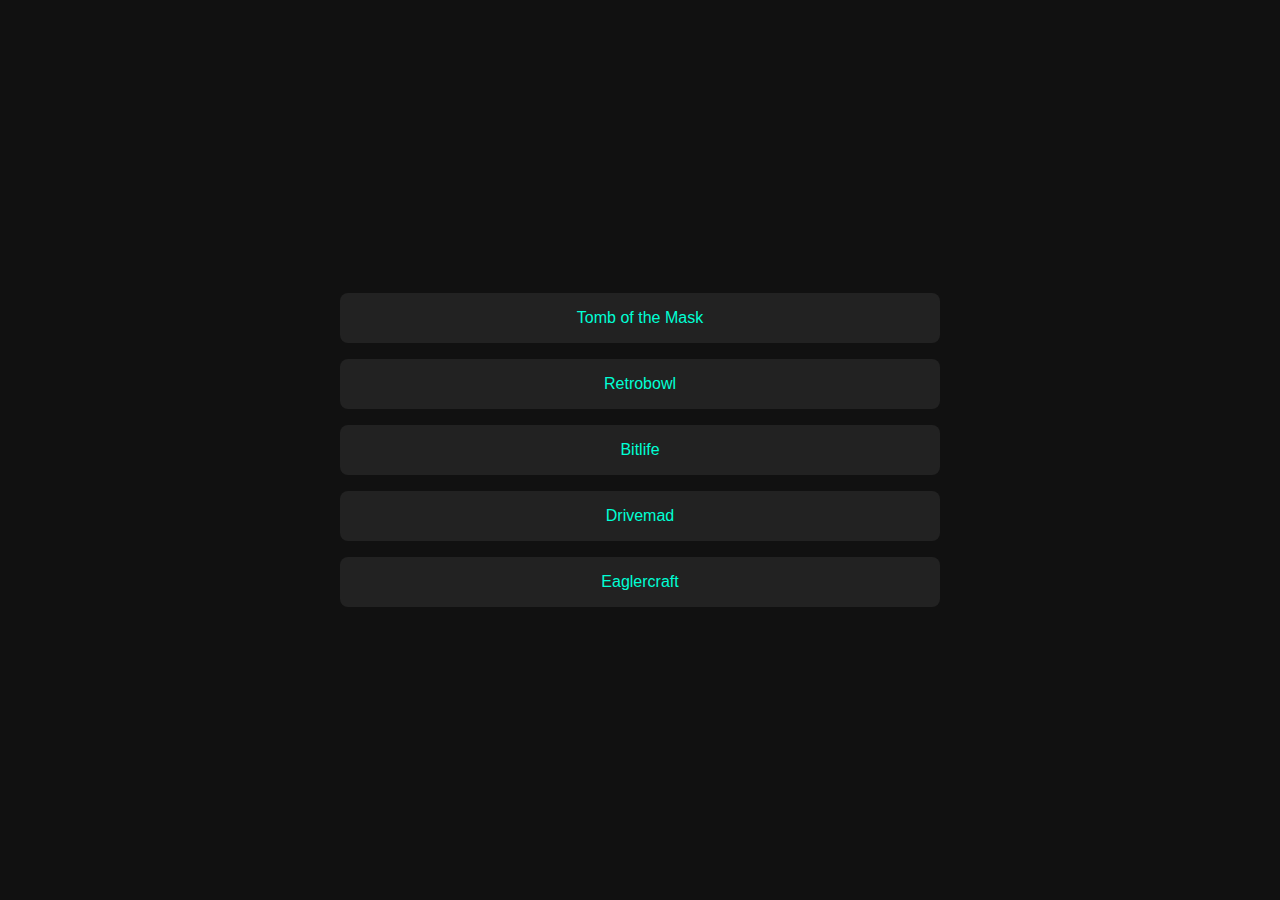
<file: index.html>
<!DOCTYPE html>
<html lang="en">
<head>
  <meta charset="UTF-8" />
  <meta name="viewport" content="width=device-width, initial-scale=1.0" />
  <title>hassan aura hub</title>
  <style>
    body {
      font-family: Arial, sans-serif;
      background-color: #111;
      color: #fff;
      margin: 0;
      height: 100vh;
      display: flex;
      align-items: center;
      justify-content: center;
    }
    .link-container {
      display: flex;
      flex-direction: column;
      gap: 1rem;
      max-width: 600px;
      width: 100%;
    }
    a {
      text-decoration: none;
      color: #00ffd5;
      background-color: #222;
      padding: 1rem;
      border-radius: 8px;
      transition: background-color 0.2s;
      text-align: center;
    }
    a:hover {
      background-color: #333;
    }
  </style>
</head>
<body>
  <div class="link-container">
    <a href="tombofthemask/index.html" target="_blank">Tomb of the Mask</a>
    <a href="retrobowl/index.html" target="_blank">Retrobowl</a>
    <a href="bitlife/index.html" target="_blank">Bitlife</a>
    <a href="drivemad/index.html" target="_blank">Drivemad</a>
    <a href="eaglercraft/index.html" target="_blank">Eaglercraft</a>
  </div>
</body>
</html>
</file>
